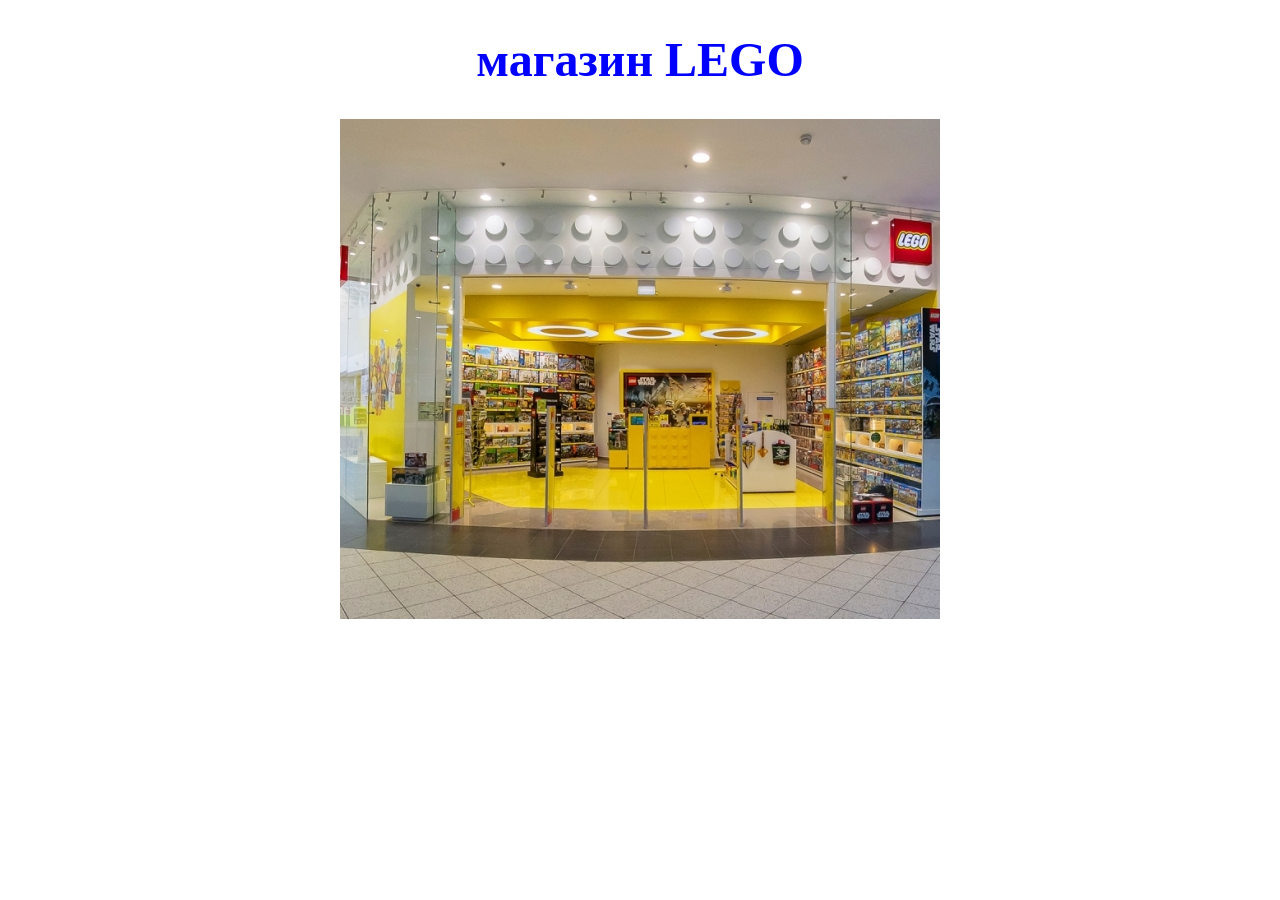
<file: mvc/src/main/resources/static/lego.html>
<!DOCTYPE html>
<html lang="en">

<head>
    <meta charset="UTF-8">
    <meta name="viewport" content="width=device-width, initial-scale=1.0">
    <title>Lego</title>
    <link rel="stylesheet" href="style.css">
</head>

<body>
    <h1 class="heading">магазин LEGO</h1>
    <img class="container picture" alt="магазин Lego" src="img.png">
</body>

</html>
</file>
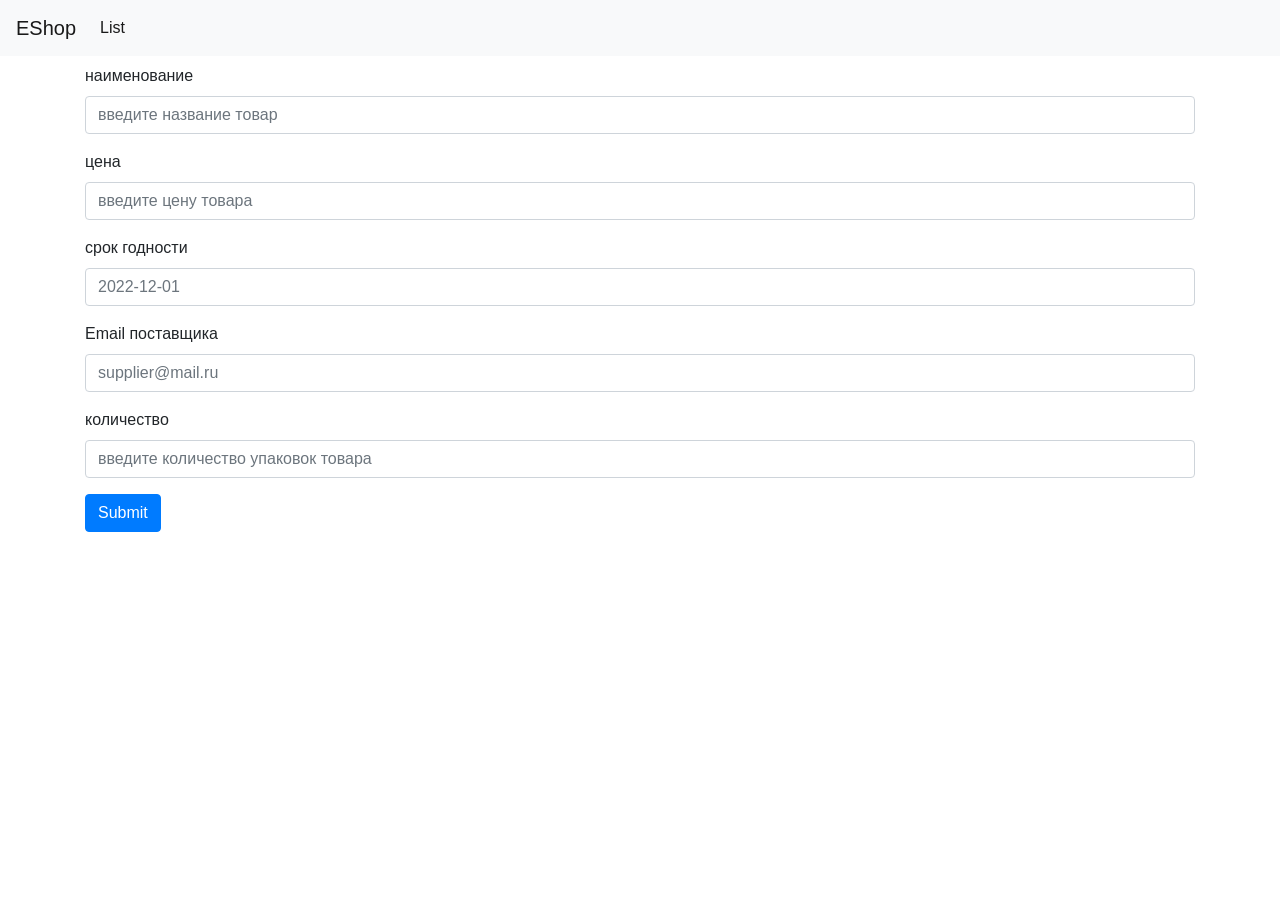
<file: mvc/src/main/resources/templates/product_form.html>
<!doctype html>
<html lang="en" xmlns:th="http://www.thymeleaf.org">

<head>
    <!-- Required meta tags -->
    <meta charset="utf-8">
    <meta name="viewport" content="width=device-width, initial-scale=1, shrink-to-fit=no">

    <!-- Bootstrap CSS -->
    <link rel="stylesheet" href="https://stackpath.bootstrapcdn.com/bootstrap/4.3.1/css/bootstrap.min.css"
          integrity="sha384-ggOyR0iXCbMQv3Xipma34MD+dH/1fQ784/j6cY/iJTQUOhcWr7x9JvoRxT2MZw1T" crossorigin="anonymous">
    <link rel="stylesheet" href="https://use.fontawesome.com/releases/v5.3.1/css/all.css"/>
    <title>приложение EShop</title>
</head>

<body>

<nav class="navbar navbar-expand-lg navbar-light bg-light">
    <a class="navbar-brand" href="#">EShop</a>

    <button class="navbar-toggler" type="button" data-toggle="collapse" data-target="#navbarSupportedContent"
            aria-controls="navbarSupportedContent" aria-expanded="false" aria-label="Toggle navigation">
        <span class="navbar-toggler-icon"></span>
    </button>

    <div class="collapse navbar-collapse" id="navbarSupportedContent">
        <ul class="navbar-nav mr-auto">
            <li class="nav-item active">
                <a class="nav-link" href="#">List</a>
            </li>
        </ul>
    </div>
</nav>

<div class="container">
    <div class="row py-2">
        <div class="col-12">
            <form th:action="@{/product}" method="post" th:object="${product}">
                <input th:field="*{id}" type="hidden" id="id" name="id">
                <div class="form-group">
                    <label>наименование</label>
                    <input th:field="*{title}" type="text" class="form-control" id="name" name="title"
                           placeholder="введите название товар">
                    <p class="text-danger" th:if="${#fields.hasErrors('title')}" th:errors="*{title}"></p>
                    <label>цена</label>
                    <input th:field="*{cost}" type="text" class="form-control" id="cost" name="price"
                           placeholder="введите цену товара">
                    <p class="text-danger" th:if="${#fields.hasErrors('cost')}" th:errors="*{cost}"></p>
                    <label>срок годности</label>
                    <input th:field="*{expirationDate}" type="text" class="form-control" id="expiration-date"
                           name="expiration-date" placeholder="2022-12-01">
                    <p class="text-danger" th:if="${#fields.hasErrors('expirationDate')}"
                       th:errors="*{expirationDate}"></p>
                    <label>Email поставщика</label>
                    <input th:field="*{supplierEmail}" type="text" class="form-control" id="supplier-email"
                           name="supplier-email" placeholder="supplier@mail.ru">
                    <p class="text-danger" th:if="${#fields.hasErrors('supplierEmail')}"
                       th:errors="*{supplierEmail}"></p>
                    <label>количество</label>
                    <input th:field="*{quantity}" type="text" class="form-control" id="quantity" name="quantity"
                           placeholder="введите количество упаковок товара">
                    <p class="text-danger" th:if="${#fields.hasErrors('quantity')}" th:errors="*{quantity}"></p>
                </div>
                <button type="submit" class="btn btn-primary">Submit</button>
            </form>
        </div>
    </div>
</div>

<!-- Optional JavaScript -->
<!-- jQuery first, then Popper.js, then Bootstrap JS -->
<script src="https://code.jquery.com/jquery-3.3.1.slim.min.js"
        integrity="sha384-q8i/X+965DzO0rT7abK41JStQIAqVgRVzpbzo5smXKp4YfRvH+8abtTE1Pi6jizo"
        crossorigin="anonymous"></script>
<script src="https://cdnjs.cloudflare.com/ajax/libs/popper.js/1.14.7/umd/popper.min.js"
        integrity="sha384-UO2eT0CpHqdSJQ6hJty5KVphtPhzWj9WO1clHTMGa3JDZwrnQq4sF86dIHNDz0W1"
        crossorigin="anonymous"></script>
<script src="https://stackpath.bootstrapcdn.com/bootstrap/4.3.1/js/bootstrap.min.js"
        integrity="sha384-JjSmVgyd0p3pXB1rRibZUAYoIIy6OrQ6VrjIEaFf/nJGzIxFDsf4x0xIM+B07jRM"
        crossorigin="anonymous"></script>

</body>

</html>
</file>
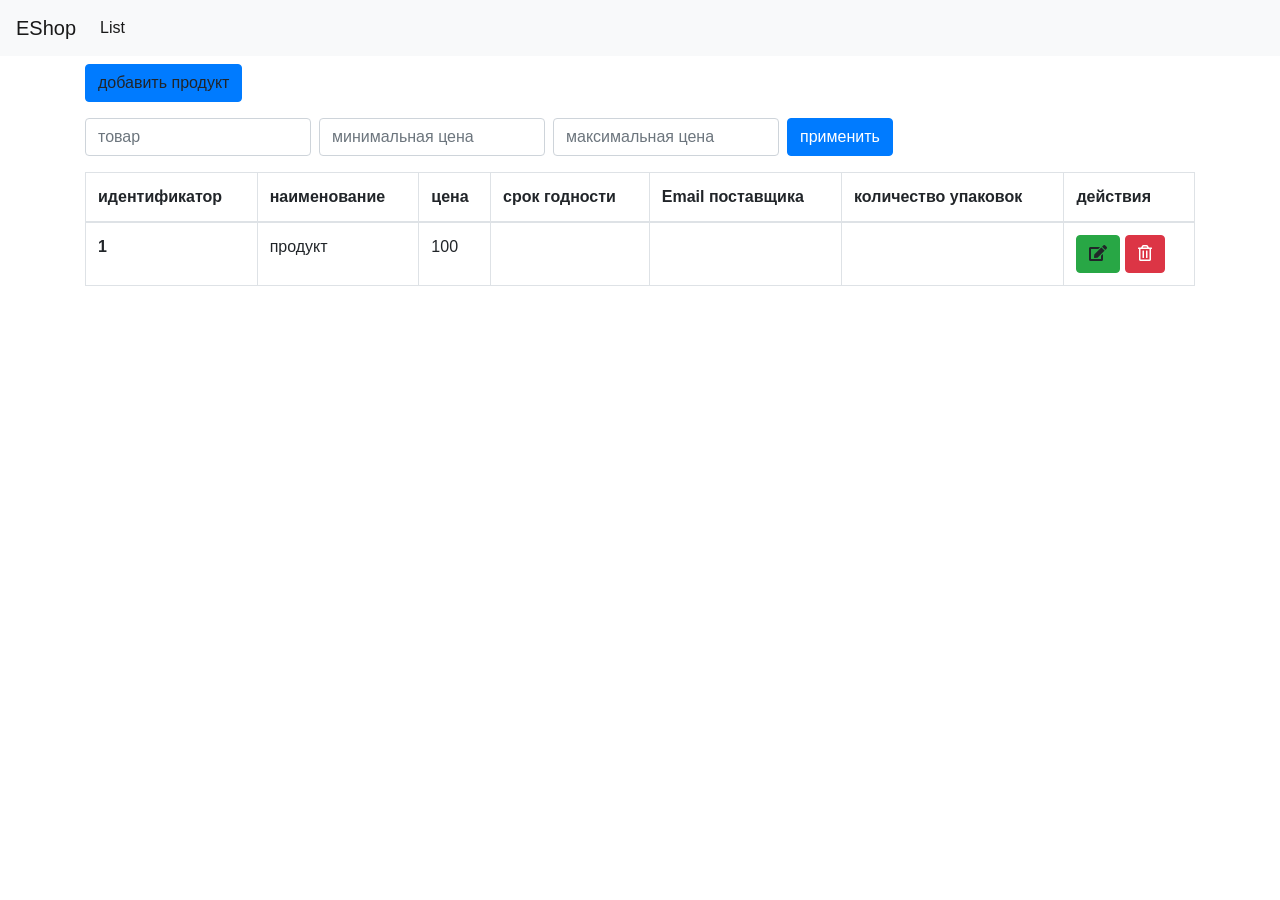
<file: mvc/src/main/resources/templates/products.html>
<!doctype html>
<html lang="en" xmlns:th="http://www.thymeleaf.org">

<head>
    <!-- Required meta tags -->
    <meta charset="utf-8">
    <meta name="viewport" content="width=device-width, initial-scale=1, shrink-to-fit=no">

    <!-- Bootstrap CSS -->
    <link rel="stylesheet" href="https://stackpath.bootstrapcdn.com/bootstrap/4.3.1/css/bootstrap.min.css"
          integrity="sha384-ggOyR0iXCbMQv3Xipma34MD+dH/1fQ784/j6cY/iJTQUOhcWr7x9JvoRxT2MZw1T" crossorigin="anonymous">
    <link rel="stylesheet" href="https://use.fontawesome.com/releases/v5.3.1/css/all.css"/>
    <title>приложение EShop</title>
</head>

<body>

<nav class="navbar navbar-expand-lg navbar-light bg-light">
    <a class="navbar-brand" href="#">EShop</a>

    <button class="navbar-toggler" type="button" data-toggle="collapse" data-target="#navbarSupportedContent"
            aria-controls="navbarSupportedContent" aria-expanded="false" aria-label="Toggle navigation">
        <span class="navbar-toggler-icon"></span>
    </button>

    <div class="collapse navbar-collapse" id="navbarSupportedContent">
        <ul class="navbar-nav mr-auto">
            <li class="nav-item active">
                <a class="nav-link" href="#">List</a>
            </li>
        </ul>
    </div>
</nav>

<div class="container">
    <div class="row py-2">
        <div class="col-12">
            <a class="btn btn-primary" th:href="@{/product/new}">добавить продукт</a>
        </div>

        <div class="col-12 mt-3">
            <form class="form-inline">
                <div class="form-group mb-2 mr-2">
                    <label for="titleFilter" class="sr-only">фильтр по наименованию</label>
                    <input type="text" class="form-control" id="titleFilter"
                           name="titleFilter" placeholder="товар">
                </div>
                <div class="form-group mb-2 mr-2">
                    <label for="minCost" class="sr-only">фильтр по минимальной  цене</label>
                    <input type="text" class="form-control" id="minCost"
                           name="minCost" placeholder="минимальная цена">
                </div>
                <div class="form-group mb-2 mr-2">
                    <label for="maxCost" class="sr-only">фильтр по максимальной  цене</label>
                    <input type="text" class="form-control" id="maxCost"
                           name="maxCost" placeholder="максимальная цена">
                </div>
                <button type="submit" class="btn btn-primary mb-2">применить</button>
            </form>
        </div>

        <div class="col-12">
            <table class="table table-bordered my-2">
                <thead>
                <tr>
                    <th scope="col">идентификатор</th>
                    <th scope="col">наименование</th>
                    <th scope="col">цена</th>
                    <th scope="col">срок годности</th>
                    <th scope="col">Email поставщика</th>
                    <th scope="col">количество упаковок</th>
                    <th scope="col">действия</th>
                </tr>
                </thead>
                <tbody>
                <tr th:each="product : ${products}">
                    <th scope="row" th:text="${product.id}">1</th>
                    <td th:text="${product.title}">продукт</td>
                    <td th:text="${product.cost}">100</td>
                    <td th:text="${product.expirationDate}"></td>
                    <td th:text="${product.supplierEmail}"></td>
                    <td th:text="${product.quantity}"></td>
                    <td>
                        <a class="btn btn-success" th:href="@{/product/{id}(id = ${product.id})}"><i
                                class="fas fa-edit"></i></a>
                        <form class="d-inline" th:method="delete" th:action="@{/product/{id}/(id = ${product.id})}">
                            <button class="btn btn-danger"><i class="far fa-trash-alt"></i></button>
                        </form>
                    </td>
                </tr>
                </tbody>
            </table>
        </div>
    </div>
</div>

<!-- Optional JavaScript -->
<!-- jQuery first, then Popper.js, then Bootstrap JS -->
<script src="https://code.jquery.com/jquery-3.3.1.slim.min.js"
        integrity="sha384-q8i/X+965DzO0rT7abK41JStQIAqVgRVzpbzo5smXKp4YfRvH+8abtTE1Pi6jizo"
        crossorigin="anonymous"></script>
<script src="https://cdnjs.cloudflare.com/ajax/libs/popper.js/1.14.7/umd/popper.min.js"
        integrity="sha384-UO2eT0CpHqdSJQ6hJty5KVphtPhzWj9WO1clHTMGa3JDZwrnQq4sF86dIHNDz0W1"
        crossorigin="anonymous"></script>
<script src="https://stackpath.bootstrapcdn.com/bootstrap/4.3.1/js/bootstrap.min.js"
        integrity="sha384-JjSmVgyd0p3pXB1rRibZUAYoIIy6OrQ6VrjIEaFf/nJGzIxFDsf4x0xIM+B07jRM"
        crossorigin="anonymous"></script>
</body>
</html>
</file>
<file: mvc/src/main/resources/static/style.css>
.heading {
    font-size: 3em;
    text-align: center;
    color: blue;
}

.picture {
    display: block;
}

.container {
    margin: 0 auto;
}
</file>
